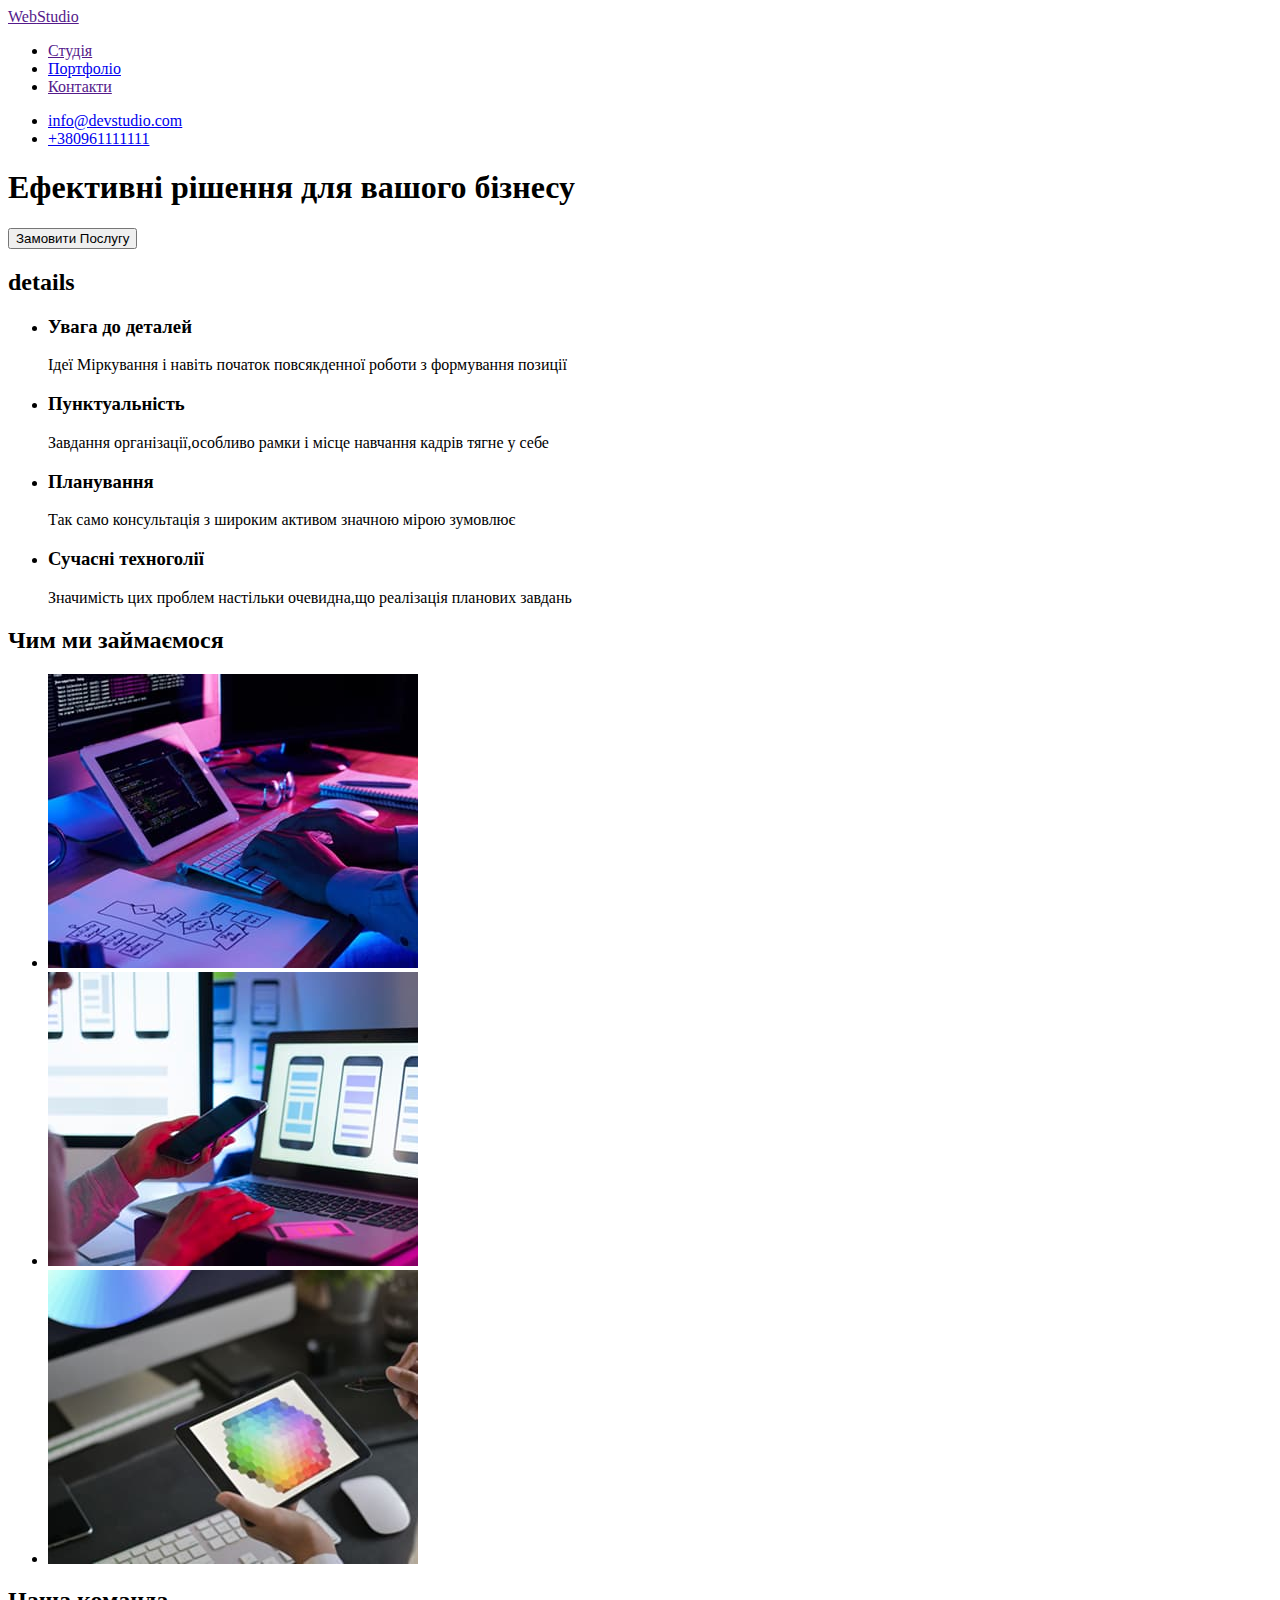
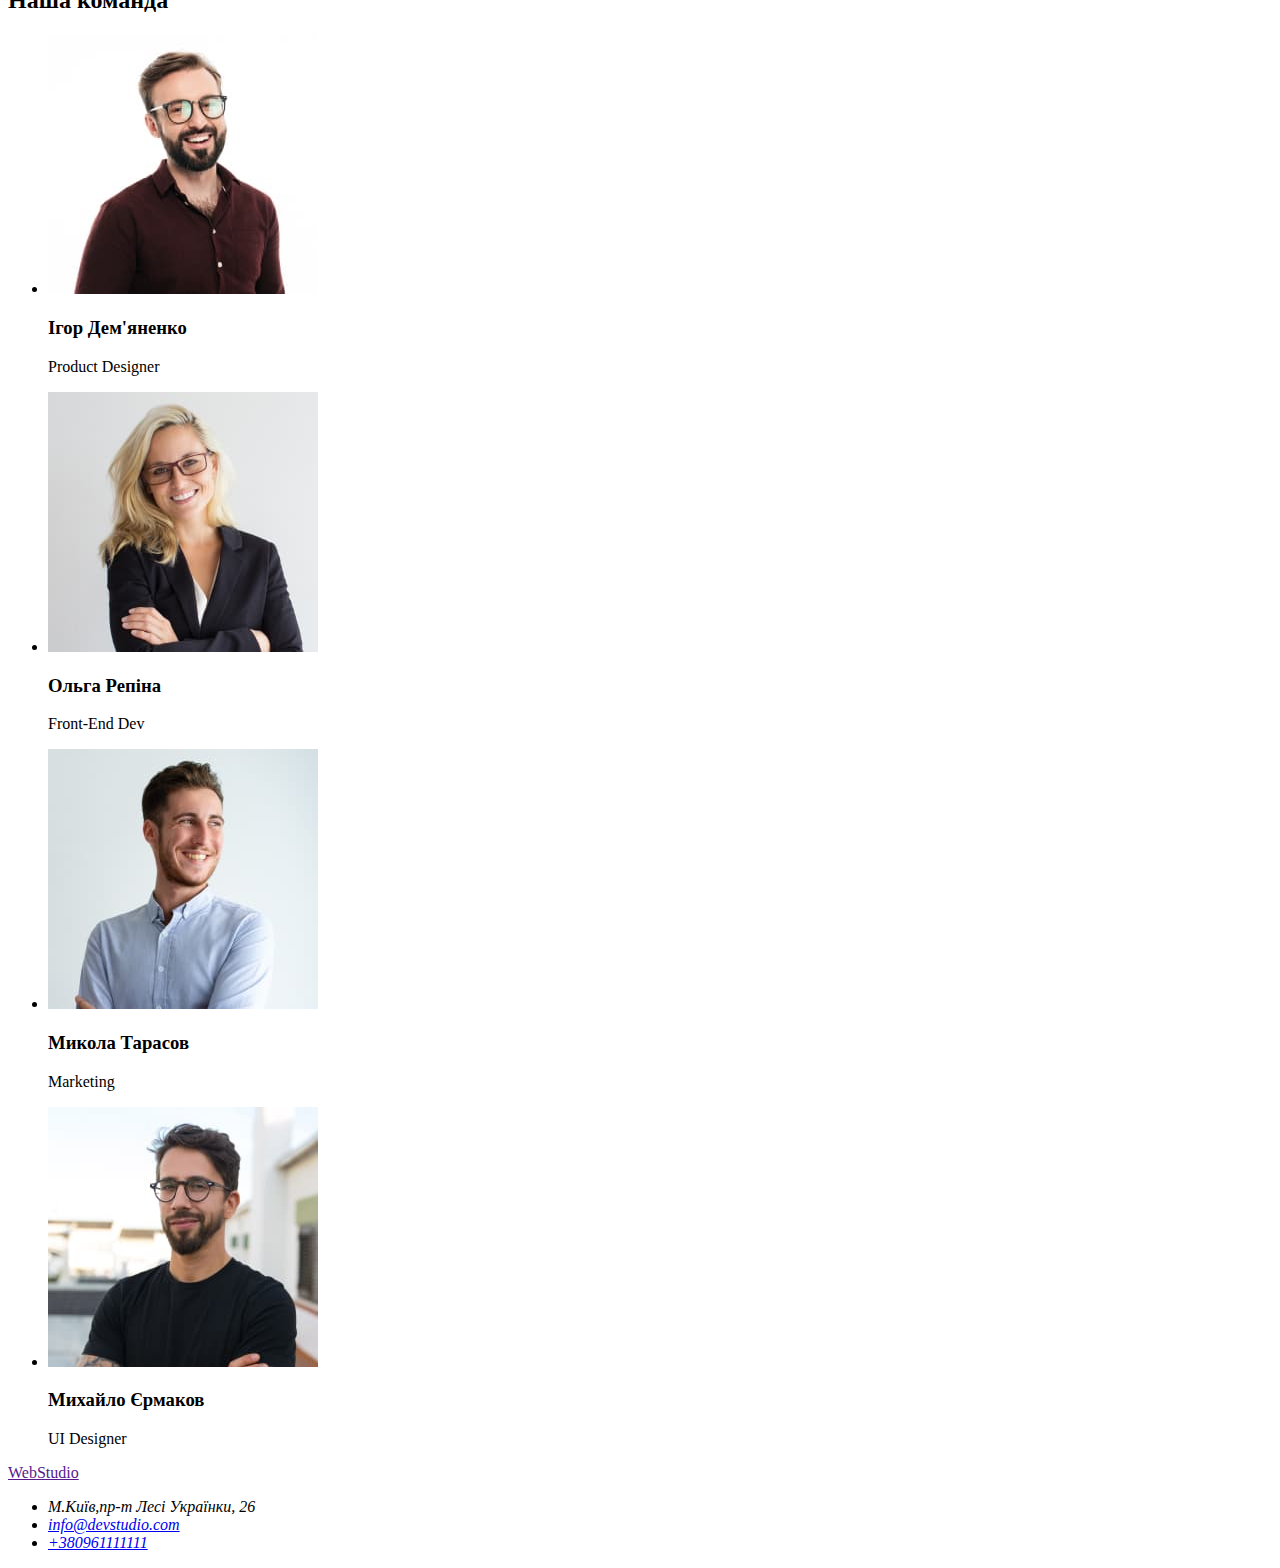
<file: index.html>
<!DOCTYPE html>
<html lang="en">
  <head>
    <meta charset="UTF-8" />
    <meta name="viewport" content="width=device-width, initial-scale=1.0" />
    <title>WebStudio</title>
    <link rel="stylesheet" href="style.css" />
  </head>
  <body>
    <header>
      <nav>
        <a href=""> Web<span class="logo-header">Studio</span> </a>
        <ul>
          <li><a href="">Студія</a></li>
          <li><a href="./portfolio.html">Портфоліо</a></li>
          <li><a href="">Контакти</a></li>
        </ul>
      </nav>
      <ul>
        <li>
          <a href="mailto:info@devsstudio.com"> info@devstudio.com </a>
        </li>
        <li>
          <a href="+380961111111"> +380961111111 </a>
        </li>
      </ul>
    </header>

    <!-- Головна  -->
    <main>
      <section>
        <h1>Ефективні рішення для вашого бізнесу</h1>
        <button type="button">Замовити Послугу</button>
      </section>
      <section>
        <h2>details</h2>
        <ul>
          <li>
            <h3>Увага до деталей</h3>
            <p>
              Ідеї Міркування і навіть початок повсякденної роботи з формування
              позиції
            </p>
          </li>

          <li>
            <h3>Пунктуальність</h3>
            <p>
              Завдання організації,особливо рамки і місце навчання кадрів тягне
              у себе
            </p>
          </li>
          <li>
            <h3>Планування</h3>
            <p>
              Так само консультація з широким активом значною мірою зумовлює
            </p>
          </li>
          <li>
            <h3>Сучасні техноголії</h3>
            <p>
              Значимість цих проблем настільки очевидна,що реалізація планових
              завдань
            </p>
          </li>
        </ul>
      </section>

      <section>
        <h2>Чим ми займаємося</h2>
        <ul>
          <li><img src="./images/code.jpg" alt="photo work on paper" /></li>
          <li><img src="./images/phone.jpg" alt="photo work on phone and laptop" /></li>
          <li>
            <img src="./images/graphic.jpg" alt="photo work on graphic tablet" />
          </li>
        </ul>
      </section>

      <section>
        <h2>Наша команда</h2>

        <ul>
          <li>
            <img src="./images/igor2.jpg" alt="Demyan" />
            <h3>Ігор Дем'яненко</h3>
            <p>Product Designer</p>
          </li>

          <li>
            <img src="./images/olga.jpg" alt="Repina" />
            <h3>Ольга Репіна</h3>
            <p>Front-End Dev</p>
          </li>

          <li>
            <img src="./images/mykola.jpg" alt="Mykola" />
            <h3>Микола Тарасов</h3>
            <p>Marketing</p>
          </li>

          <li>
            <img src="./images/myhaylo.jpg" alt="Myhaylo" />
            <h3>Михайло Єрмаков</h3>
            <p>UI Designer</p>
          </li>
        </ul>
      </section>
    </main>
    <footer>
      <a href=""> Web<span class="logo-footer">Studio</span> </a>
      <address>
        <ul>
          <li>М.Київ,пр-т Лесі Українки, 26</li>
          <li>
            <a href="mailto:info@devsstudio.com"> info@devstudio.com </a>
          </li>
          <li>
            <a href="+380961111111"> +380961111111 </a>
          </li>
        </ul>
      </address>
    </footer>
  </body>
</html>
</file>
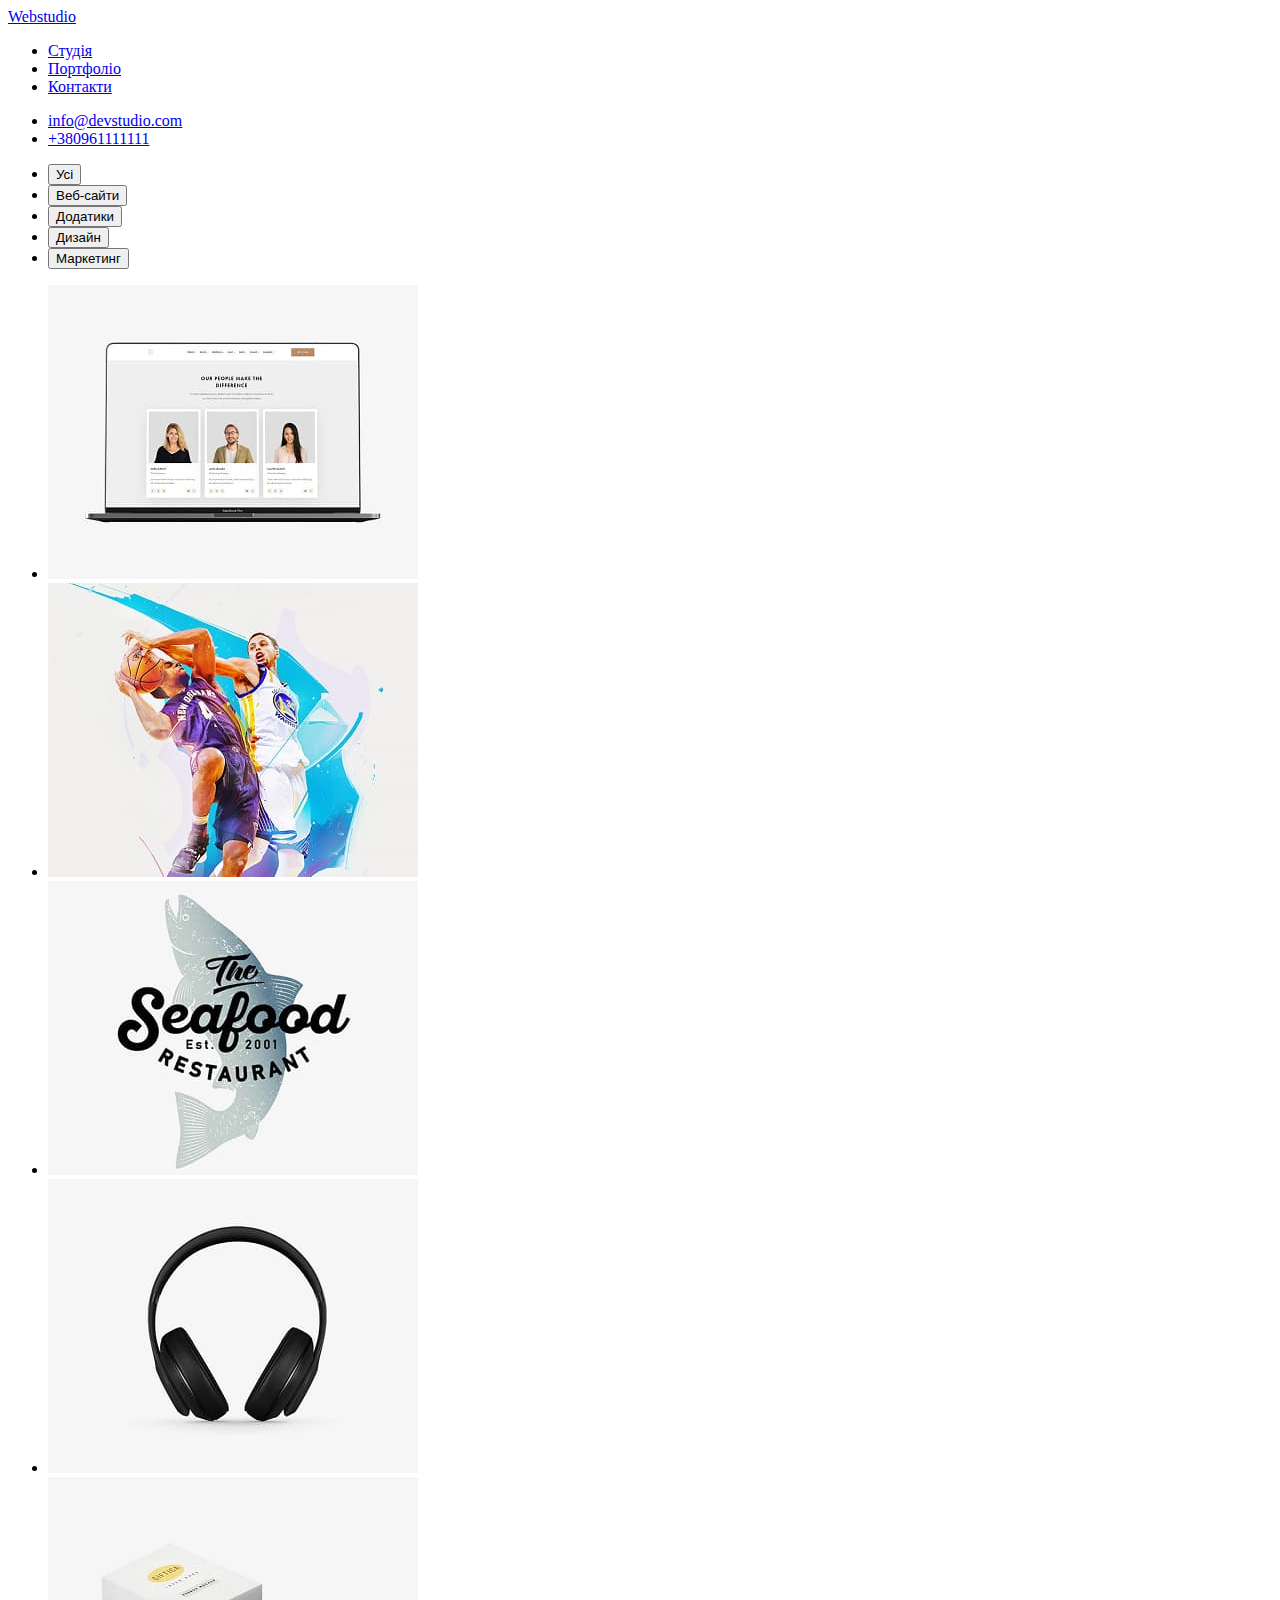
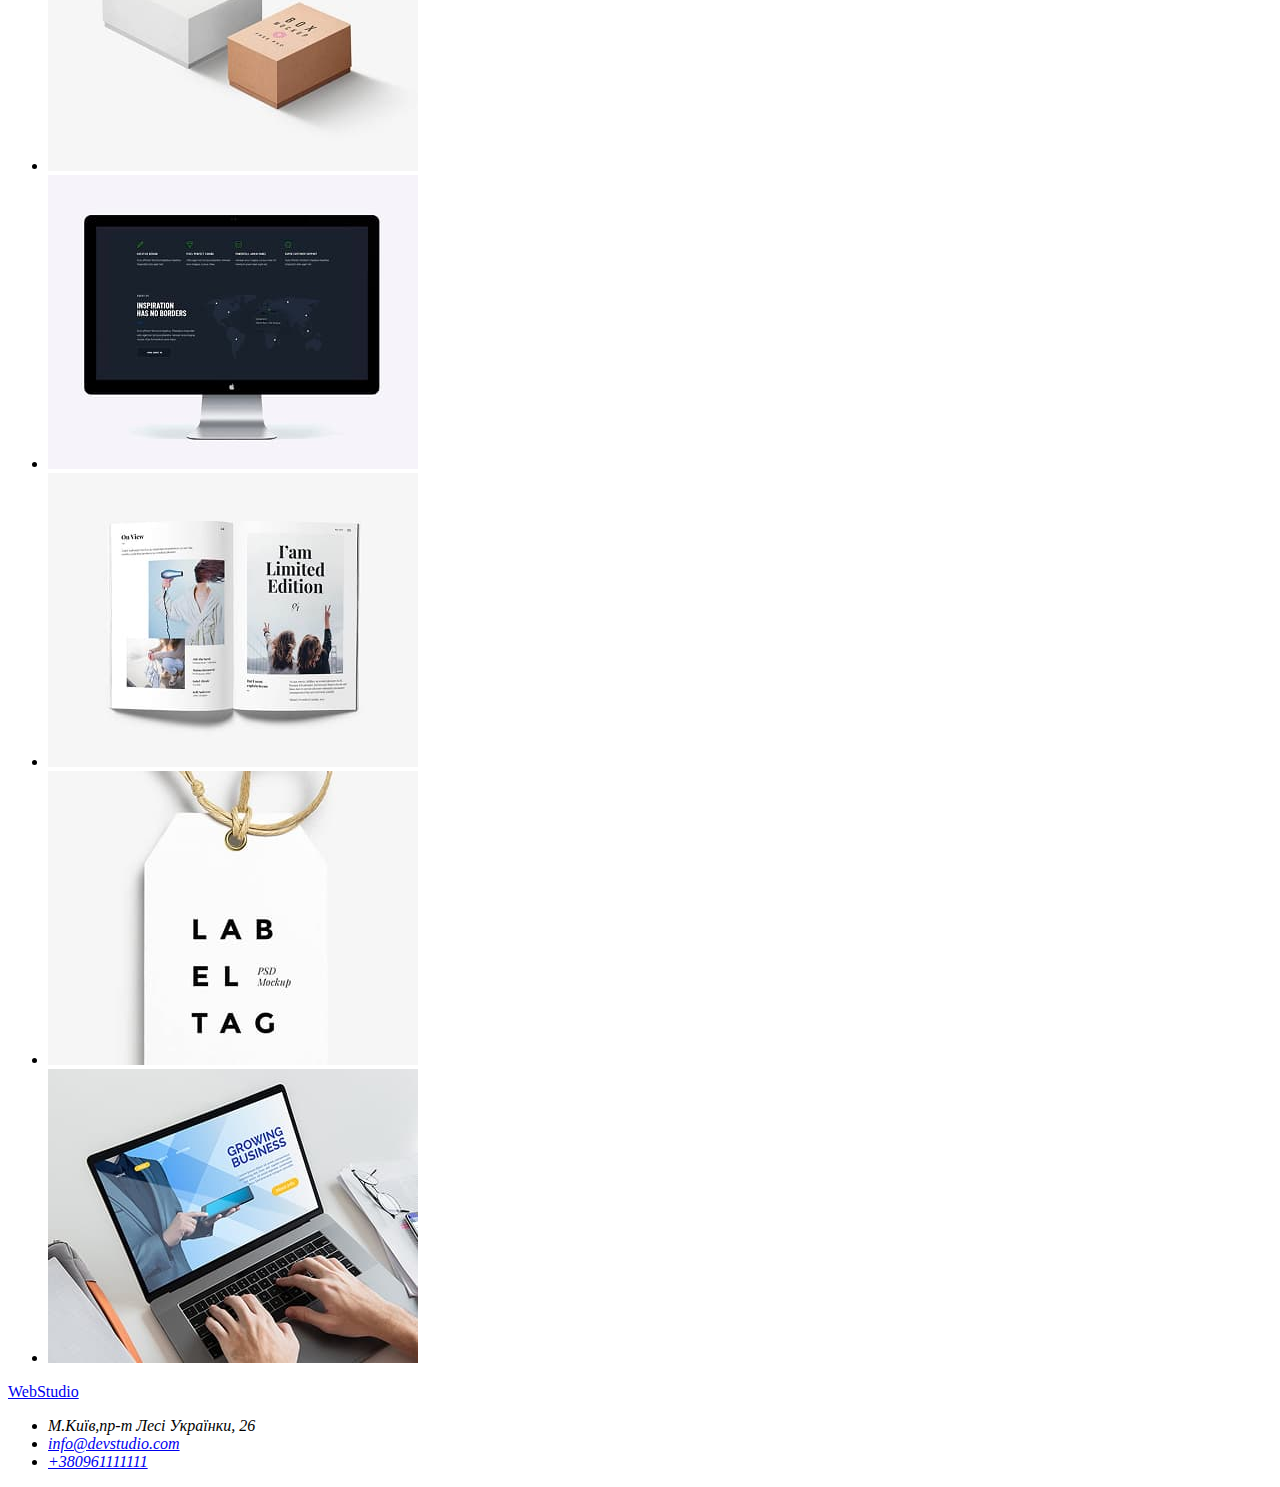
<file: portfolio.html>
<!DOCTYPE html>
<html lang="en">
<head>
    <meta charset="UTF-8">
    <meta name="viewport" content="width=device-width, initial-scale=1.0">
    <title>Portfolio</title>
    <link href="style.css" rel="stylesheet">
</head>

<body>
  <header>
   <a href="#">
    Webstudio
   </a>
    <nav>
       <ul>
        <li><a href="./index.html">Студія</a></li>
        <li><a href="#">Портфоліо</a></li>
        <li><a href="#">Контакти</a></li>
      </ul>
    </nav>
    <ul>
      <li>
        <a href="mailto:info@devsstudio.com">
 info@devstudio.com
        </a>
      </li>
      <li>
        <a href="+380961111111">
          +380961111111
        </a>
      </li>
    </ul>
  </header>
  

<main>
  <ul>
   <li> <button type="button">Усі</button> </li>
   <li> <button type="button">Веб-сайти</button> </li>
   <li> <button type="button">Додатики</button> </li>
   <li> <button type="button">Дизайн</button> </li>
   <li> <button type="button">Маркетинг</button> </li>
  </ul>

  <ul>
<li><a href="#"><img src="./images/technokryak.jpg" alt="Технокряк"></a></li>
<li><a href="#"><img src="./images/poster.jpg" alt="Постер New Orlean vs Golden Star"></a></li>
<li><a href="#"><img src="./images/seafood.jpg" alt=" Ресторан Seafood"></a></li>
<li><a href="#"><img src="./images/prime.jpg" alt=" Проєкт Prime"></a></li>
<li><a href="#"><img src="./images/boxes.jpg" alt=" Проєкт Boxes"></a></li>
<li><a href="#"><img src="./images/inspiration.jpg" alt="Inspirations has no Borders"></a></li>
<li><a href="#"><img src="./images/limited.jpg" alt=" Видання Limited Edition"></a> </li>
<li><a href="#"><img src="./images/lab.jpg" alt="Проєкт LAB"></a></li>
<li><a href="#"><img src="./images/business.jpg" alt="Growing Business"></a> </li>                
  </ul>

  </main>


   <footer>
   <a href="#">WebStudio</a>
   <address>
    <ul>
      <li>
  М.Київ,пр-т Лесі Українки, 26
      </li>
     <li>
        <a href="mailto:info@devsstudio.com">
 info@devstudio.com
        </a>
      </li>
      <li>
        <a href="+380961111111">
          +380961111111
        </a>
      </li>
    </ul>
   </address>
</footer>
 </body>
</html>
</file>
<file: style.css>
:root{
--footer-color-header-color: rgba(47, 48,58,);
--background-color: rgba(245,244,250);
--background-color-section2: rgba(255, 255, 255);
--webstudio-web-color: rgba(33,150,243);
--comentary-color: rgba(75,75,75);
--h6--color: rgba(21,21,21);
}
</file>
